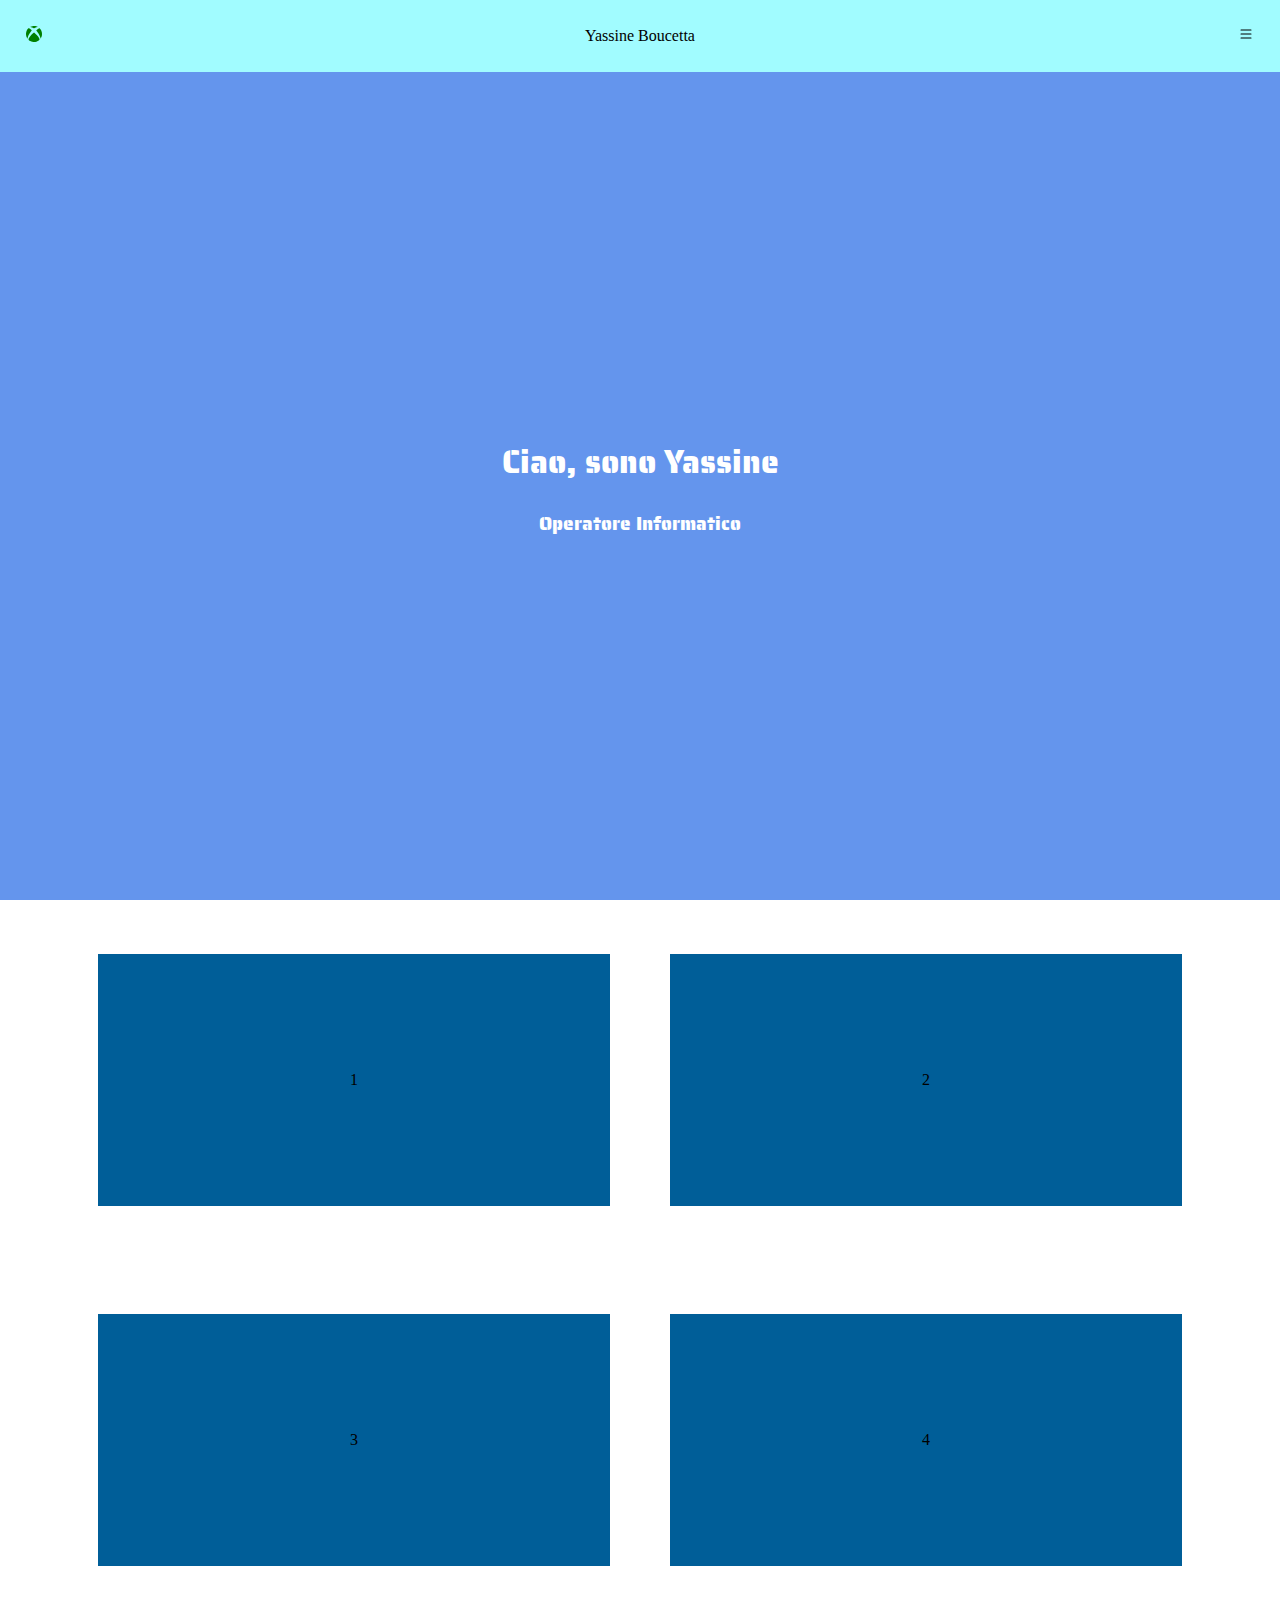
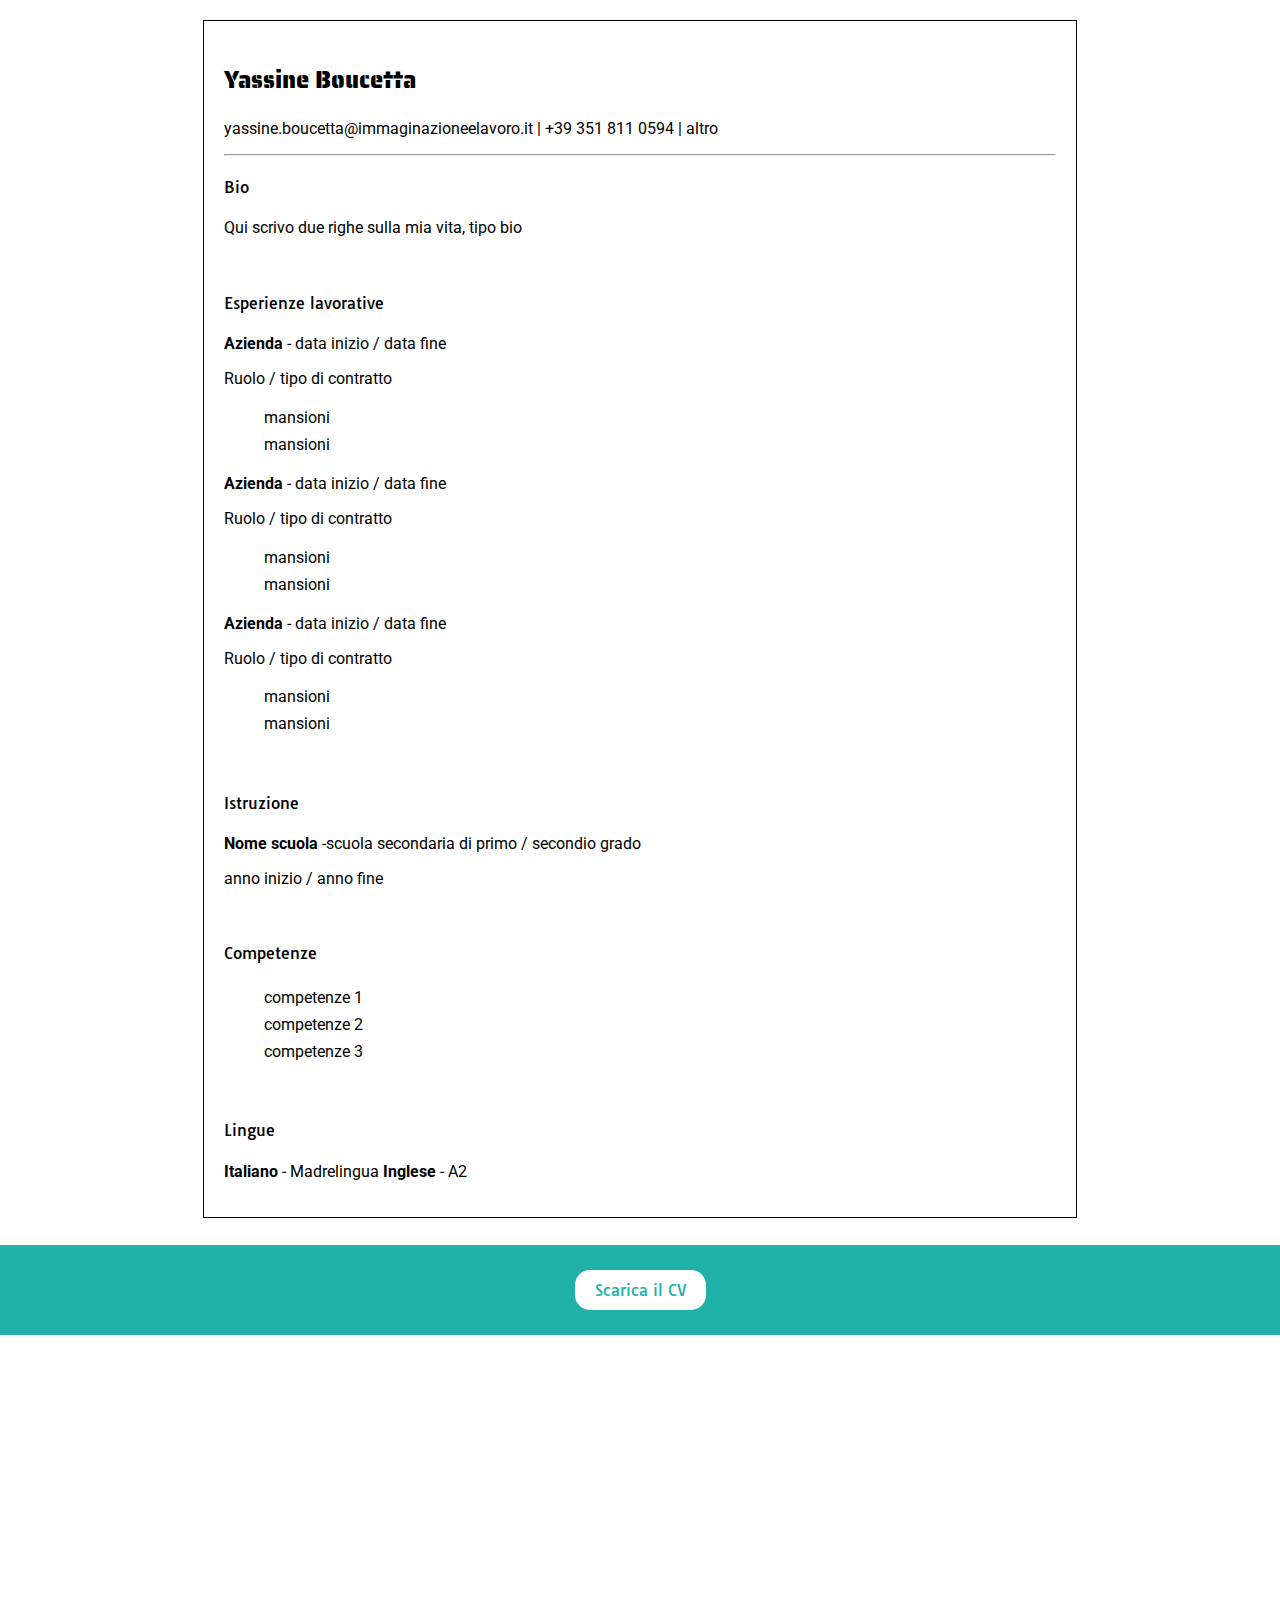
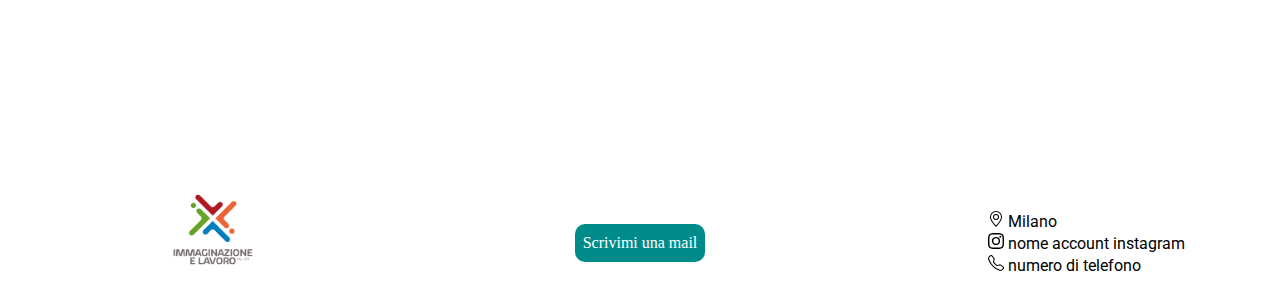
<file: index.html>
<!DOCTYPE html>
<html lang="en">
<head>
    <meta charset="UTF-8">
    <meta name="viewport" content="width=device-width, initial-scale=1.0">
    <title>Yassine Boucetta</title>

    <link rel="stylesheet" href="./style.css">

    <link rel="preconnect" href="https://fonts.googleapis.com">
<link rel="preconnect" href="https://fonts.gstatic.com" crossorigin>
<link href="https://fonts.googleapis.com/css2?family=Roboto:ital,wght@0,100..900;1,100..900&family=Saira+Stencil+One&family=Tauri&display=swap" rel="stylesheet">
</head>
<body>
    
    <header>
        <div class="logo">
            <svg xmlns="http://www.w3.org/2000/svg" width="16" height="16" fill="currentColor" class="bi bi-xbox" viewBox="0 0 16 16">
                <path d="M7.202 15.967a8 8 0 0 1-3.552-1.26c-.898-.585-1.101-.826-1.101-1.306 0-.965 1.062-2.656 2.879-4.583C6.459 7.723 7.897 6.44 8.052 6.475c.302.068 2.718 2.423 3.622 3.531 1.43 1.753 2.088 3.189 1.754 3.829-.254.486-1.83 1.437-2.987 1.802-.954.301-2.207.429-3.239.33m-5.866-3.57C.589 11.253.212 10.127.03 8.497c-.06-.539-.038-.846.137-1.95.218-1.377 1.002-2.97 1.945-3.95.401-.417.437-.427.926-.263.595.2 1.23.638 2.213 1.528l.574.519-.313.385C4.056 6.553 2.52 9.086 1.94 10.653c-.315.852-.442 1.707-.306 2.063.091.24.007.15-.3-.319Zm13.101.195c.074-.36-.019-1.02-.238-1.687-.473-1.443-2.055-4.128-3.508-5.953l-.457-.575.494-.454c.646-.593 1.095-.948 1.58-1.25.381-.237.927-.448 1.161-.448.145 0 .654.528 1.065 1.104a8.4 8.4 0 0 1 1.343 3.102c.153.728.166 2.286.024 3.012a9.5 9.5 0 0 1-.6 1.893c-.179.393-.624 1.156-.82 1.404-.1.128-.1.127-.043-.148ZM7.335 1.952c-.67-.34-1.704-.705-2.276-.803a4 4 0 0 0-.759-.043c-.471.024-.45 0 .306-.358A7.8 7.8 0 0 1 6.47.128c.8-.169 2.306-.17 3.094-.005.85.18 1.853.552 2.418.9l.168.103-.385-.02c-.766-.038-1.88.27-3.078.853-.361.176-.676.316-.699.312a12 12 0 0 1-.654-.319Z"/>
              </svg>
        </div>
        <div class="nome">
            Yassine Boucetta
        </div>
        <div class="menu" onclick="compariMenu()">
            <svg xmlns="http://www.w3.org/2000/svg" width="16" height="16" fill="currentColor" class="bi bi-list" viewBox="0 0 16 16">
                <path fill-rule="evenodd" d="M2.5 12a.5.5 0 0 1 .5-.5h10a.5.5 0 0 1 0 1H3a.5.5 0 0 1-.5-.5m0-4a.5.5 0 0 1 .5-.5h10a.5.5 0 0 1 0 1H3a.5.5 0 0 1-.5-.5m0-4a.5.5 0 0 1 .5-.5h10a.5.5 0 0 1 0 1H3a.5.5 0 0 1-.5-.5"/>
              </svg>
        </div>
    </header>

    <div id="menu" >
        <div class="menu-lista">
            <ul class="tauri">
                <li><a href="./index.html">intro</a></li>
            </ul>
            <ul class="tauri">
                <li><a href="#CV">CV</a></li>
            </ul>
            <ul class="tauri">
                <li><a href="./pages/stage.html">stage</a></li>
            </ul>
        </div>
    </div>

    <section class="hero">
        <div class="saira-stencil">
            <h1 class="saira-stencil">Ciao, sono Yassine</h1>
            <h3 class="saira-stencil">Operatore Informatico</h3>
        </div>
    </section>

    <!-- sezione quadrotti info -->
    <section class="inizio">
        <div class="contenitore">1</div>
        <div class="contenitore">2</div>
        <div class="contenitore">3</div>
        <div class="contenitore">4</div>
    </section>

    <!-- sezione del CV -->
    <section class="CV" id="CV">
        <div class="curriculum">
                <!-- suddivido il CV nelle varie sezioni -->
                <div class="intestazione">
                    <h2 class="saira-stencil">Yassine Boucetta</h2>
                    <p class="roboto">yassine.boucetta@immaginazioneelavoro.it | +39 351 811 0594 | altro</p>
                </div> 
                <hr> <!-- linea orizzontale-->

                <div class="corpo">
                    <h4 class="tauri">Bio</h4>
                    <p class="roboto">Qui scrivo due righe sulla mia vita, tipo bio</p>

                    <br>

                    <h4 class="tauri">Esperienze lavorative </h4>
                    <div class="lavoro">
                        <p class="roboto">
                            <b>Azienda</b>
                            - data inizio / data fine 
                        </p>
                        <p class="roboto">
                            Ruolo / tipo di contratto 
                        </p>

                        <ul class="roboto">
                            <li>mansioni</li>
                            <li>mansioni</li>
                        </ul>
                        
                    </div>
                    <div class="lavoro">
                        <p class="roboto">
                            <b>Azienda</b>
                            - data inizio / data fine 
                        </p>
                        <p class="roboto">
                            Ruolo / tipo di contratto 
                        </p>

                        <ul class="roboto">
                            <li>mansioni</li>
                            <li>mansioni</li>
                        </ul>
                        
                    </div> <div class="lavoro">
                        <p class="roboto">
                            <b>Azienda</b>
                            - data inizio / data fine 
                        </p>
                        <p class="roboto">
                            Ruolo / tipo di contratto 
                        </p>

                        <ul class="roboto">
                            <li>mansioni</li>
                            <li>mansioni</li>
                        </ul>
                        
                    </div>

                    <br>

                    <h4 class="tauri">Istruzione</h4>
                    <div class="scuola">
                        <p class="roboto">
                            <b>Nome scuola </b>
                            -scuola secondaria di primo / secondio grado
                        </p>
                        <p class="roboto">
                            anno inizio / anno fine
                        </p>
                    </div>

                    <br>

                    <h4 class="tauri">Competenze</h4>
                    <ul class="roboto">
                        <li>competenze 1</li>
                        <li>competenze 2</li>
                        <li>competenze 3</li>
                    </ul>

                    <br>

                    <h4 class="tauri">Lingue</h4>
                    <p class="roboto">
                        <b>Italiano</b> - Madrelingua
                        <b>Inglese</b> - A2
                    </p>

                </div>
        </div>

        <div class="fascia-download">
            <a href="./doc/Documento senza titolo.pdf">
                <span class="bottone">Scarica il CV</span>
            </a>
        </div>
    </section>

    <section class="bonus">
        <!-- qui metterò qualcosa  -->


    </section>

    <footer>
        <div class="logoScuola">
            <img class="imglogo" src="./img/logo scuola.png" alt="">
        </div>
        <div class="info">
            <a href="mailto:yassine.boucetta@edu.immaginazioneelavoro.it">
                Scrivimi una mail
            </a>
        </div>
        <div class="contatti">
            <ul>
                <li>
                    <svg xmlns="http://www.w3.org/2000/svg" width="16" height="16" fill="currentColor" class="bi bi-geo-alt" viewBox="0 0 16 16">
                        <path d="M12.166 8.94c-.524 1.062-1.234 2.12-1.96 3.07A32 32 0 0 1 8 14.58a32 32 0 0 1-2.206-2.57c-.726-.95-1.436-2.008-1.96-3.07C3.304 7.867 3 6.862 3 6a5 5 0 0 1 10 0c0 .862-.305 1.867-.834 2.94M8 16s6-5.686 6-10A6 6 0 0 0 2 6c0 4.314 6 10 6 10"/>
                        <path d="M8 8a2 2 0 1 1 0-4 2 2 0 0 1 0 4m0 1a3 3 0 1 0 0-6 3 3 0 0 0 0 6"/>
                      </svg>
                      <span>Milano</span>
                </li>
                <li><svg xmlns="http://www.w3.org/2000/svg" width="16" height="16" fill="currentColor" class="bi bi-instagram" viewBox="0 0 16 16">
                    <path d="M8 0C5.829 0 5.556.01 4.703.048 3.85.088 3.269.222 2.76.42a3.9 3.9 0 0 0-1.417.923A3.9 3.9 0 0 0 .42 2.76C.222 3.268.087 3.85.048 4.7.01 5.555 0 5.827 0 8.001c0 2.172.01 2.444.048 3.297.04.852.174 1.433.372 1.942.205.526.478.972.923 1.417.444.445.89.719 1.416.923.51.198 1.09.333 1.942.372C5.555 15.99 5.827 16 8 16s2.444-.01 3.298-.048c.851-.04 1.434-.174 1.943-.372a3.9 3.9 0 0 0 1.416-.923c.445-.445.718-.891.923-1.417.197-.509.332-1.09.372-1.942C15.99 10.445 16 10.173 16 8s-.01-2.445-.048-3.299c-.04-.851-.175-1.433-.372-1.941a3.9 3.9 0 0 0-.923-1.417A3.9 3.9 0 0 0 13.24.42c-.51-.198-1.092-.333-1.943-.372C10.443.01 10.172 0 7.998 0zm-.717 1.442h.718c2.136 0 2.389.007 3.232.046.78.035 1.204.166 1.486.275.373.145.64.319.92.599s.453.546.598.92c.11.281.24.705.275 1.485.039.843.047 1.096.047 3.231s-.008 2.389-.047 3.232c-.035.78-.166 1.203-.275 1.485a2.5 2.5 0 0 1-.599.919c-.28.28-.546.453-.92.598-.28.11-.704.24-1.485.276-.843.038-1.096.047-3.232.047s-2.39-.009-3.233-.047c-.78-.036-1.203-.166-1.485-.276a2.5 2.5 0 0 1-.92-.598 2.5 2.5 0 0 1-.6-.92c-.109-.281-.24-.705-.275-1.485-.038-.843-.046-1.096-.046-3.233s.008-2.388.046-3.231c.036-.78.166-1.204.276-1.486.145-.373.319-.64.599-.92s.546-.453.92-.598c.282-.11.705-.24 1.485-.276.738-.034 1.024-.044 2.515-.045zm4.988 1.328a.96.96 0 1 0 0 1.92.96.96 0 0 0 0-1.92m-4.27 1.122a4.109 4.109 0 1 0 0 8.217 4.109 4.109 0 0 0 0-8.217m0 1.441a2.667 2.667 0 1 1 0 5.334 2.667 2.667 0 0 1 0-5.334"/>
                  </svg>
                  <span>nome account instagram</span>
                </li>
                <li>
                    <svg xmlns="http://www.w3.org/2000/svg" width="16" height="16" fill="currentColor" class="bi bi-telephone" viewBox="0 0 16 16">
                        <path d="M3.654 1.328a.678.678 0 0 0-1.015-.063L1.605 2.3c-.483.484-.661 1.169-.45 1.77a17.6 17.6 0 0 0 4.168 6.608 17.6 17.6 0 0 0 6.608 4.168c.601.211 1.286.033 1.77-.45l1.034-1.034a.678.678 0 0 0-.063-1.015l-2.307-1.794a.68.68 0 0 0-.58-.122l-2.19.547a1.75 1.75 0 0 1-1.657-.459L5.482 8.062a1.75 1.75 0 0 1-.46-1.657l.548-2.19a.68.68 0 0 0-.122-.58zM1.884.511a1.745 1.745 0 0 1 2.612.163L6.29 2.98c.329.423.445.974.315 1.494l-.547 2.19a.68.68 0 0 0 .178.643l2.457 2.457a.68.68 0 0 0 .644.178l2.189-.547a1.75 1.75 0 0 1 1.494.315l2.306 1.794c.829.645.905 1.87.163 2.611l-1.034 1.034c-.74.74-1.846 1.065-2.877.702a18.6 18.6 0 0 1-7.01-4.42 18.6 18.6 0 0 1-4.42-7.009c-.362-1.03-.037-2.137.703-2.877z"/>
                      </svg>
                      <span>numero di telefono</span>
                </li>
            </ul>
        </div>
    </footer>

    <script src="./script.js"></script>
</body>
</html>
</file>
<file: style.css>
html {
  /* propità che scrolla il sito  */
  scroll-behavior: smooth;
}


body {
    margin: 0;
}

header {
    background-color: rgb(161, 252, 255);
    display: flex;
    justify-content: space-between;
    align-items : center;
    height: 8vh;
    padding-left: 2%;
    padding-right: 2%;
}
.logo {
    color: green;
}

.hero {
    background-color: cornflowerblue;
    height: 92vh;
    display: flex;
    justify-content: center;
    align-items: center;
    text-align: center;
    color: white;
}

.tauri {
    font-family: "Tauri", sans-serif;
    font-weight: 400;
    font-style: normal;
  }

  .saira-stencil {
    font-family: "Saira Stencil One", sans-serif;
    font-weight: 400;
    font-style: normal;
  }
  
  
.roboto {
    font-family: "Roboto", sans-serif;
    font-optical-sizing: auto;
    font-style: normal;
    font-variation-settings:
      "wdth" 100;
  }

  .benvenuto {
    font-family: saira-stencil;
  }

  ul {
    list-style: none;
  }

  li {
    padding-top: 0.5%;
    padding-bottom: 0.5%;
  }

  #menu  {
    /* all'inizio non si vede */
    display: none;
  }

  .menu {
    cursor: pointer;
  }

  .menu-lista > ul > li {
    text-align: center;
  
  }

  footer {
    height: 13vh;
    display: flex;
    justify-content: space-around;
    align-items: center;
  }

  .logoScuola {
    height: 13vh;

  }

  .imglogo {
    height: 80%;
  }

  .info > a {
    text-decoration: none;
    background-color: darkcyan;
    color: white;
    padding: 10px 8px;
    border-radius: 10px;
} 

span {
  font-family: "Roboto", sans-serif;

}

footer > div {
  /* specifico la larghezza dei tre div nel footer e li metto in mezzo */
  width: 33.33333%;
  display: flex;
  justify-content: center;
}

.inizio {
  height: 80vh; 
  display: flex;
  /* se non ci stai vai a capo */
  flex-wrap: wrap;
  justify-content: center; /* centro i rettangoli nella pagina */
  align-items: center;  
}

.contenitore {
  width: 40%;
  background-color: rgb(0, 94, 152);
  height: 35%;
  margin: 30px;
  display: flex;
  justify-content: center;
  align-items: center;  
}

/* animazione quando passo con il mouse sui contenitori */
.contenitore:hover {
  background-color: violet;
  transition: 0.3s; 
}

.CV {
  display: flex;
  justify-content: center;
  align-items:center;
  flex-direction: column;
}

/* personalizzo il riquadro del curriculum  */
.curriculum {
  width: 65%;
  border: 1px solid black;
  padding: 20px;
}

.intestaione {
  text-align: center;
}

.fascia-download {
  background-color:  lightseagreen;
  width: 100%;
  height: 10vh;
  margin-top: 3vh;
  display: flex;  
  align-items: center;
  justify-content: center;
}

.bottone {
  background-color: white;
  color: lightseagreen;
  font-family: "tauri";
  padding: 10px 20px;
  border-radius: 15px;
}

a {
  text-decoration: none;
}

.bottone:hover  {
  background-color: lightseagreen;
  color: white;
  border: 1px solid white;
}

.bonus {
  height: 50vh;

}

.testo {
  text-align: center;
  width: 60%; /* larghezza del div */
}

.intro-stage {
  display: flex;
  justify-content: center;
  align-items: center;
  padding-top: 5%;
  padding-bottom: 5%;
}

.relazione-terza {
  display: flex;
  background-color: lightsteelblue;
}

.sx, .dx {
  width: 50%;
  padding: 5%;
  display: flex;
  justify-content: start;
  align-items: center;
  flex-direction: column;
}

.immagine {
  width: 80%;
  padding: 3%;
}
</file>
